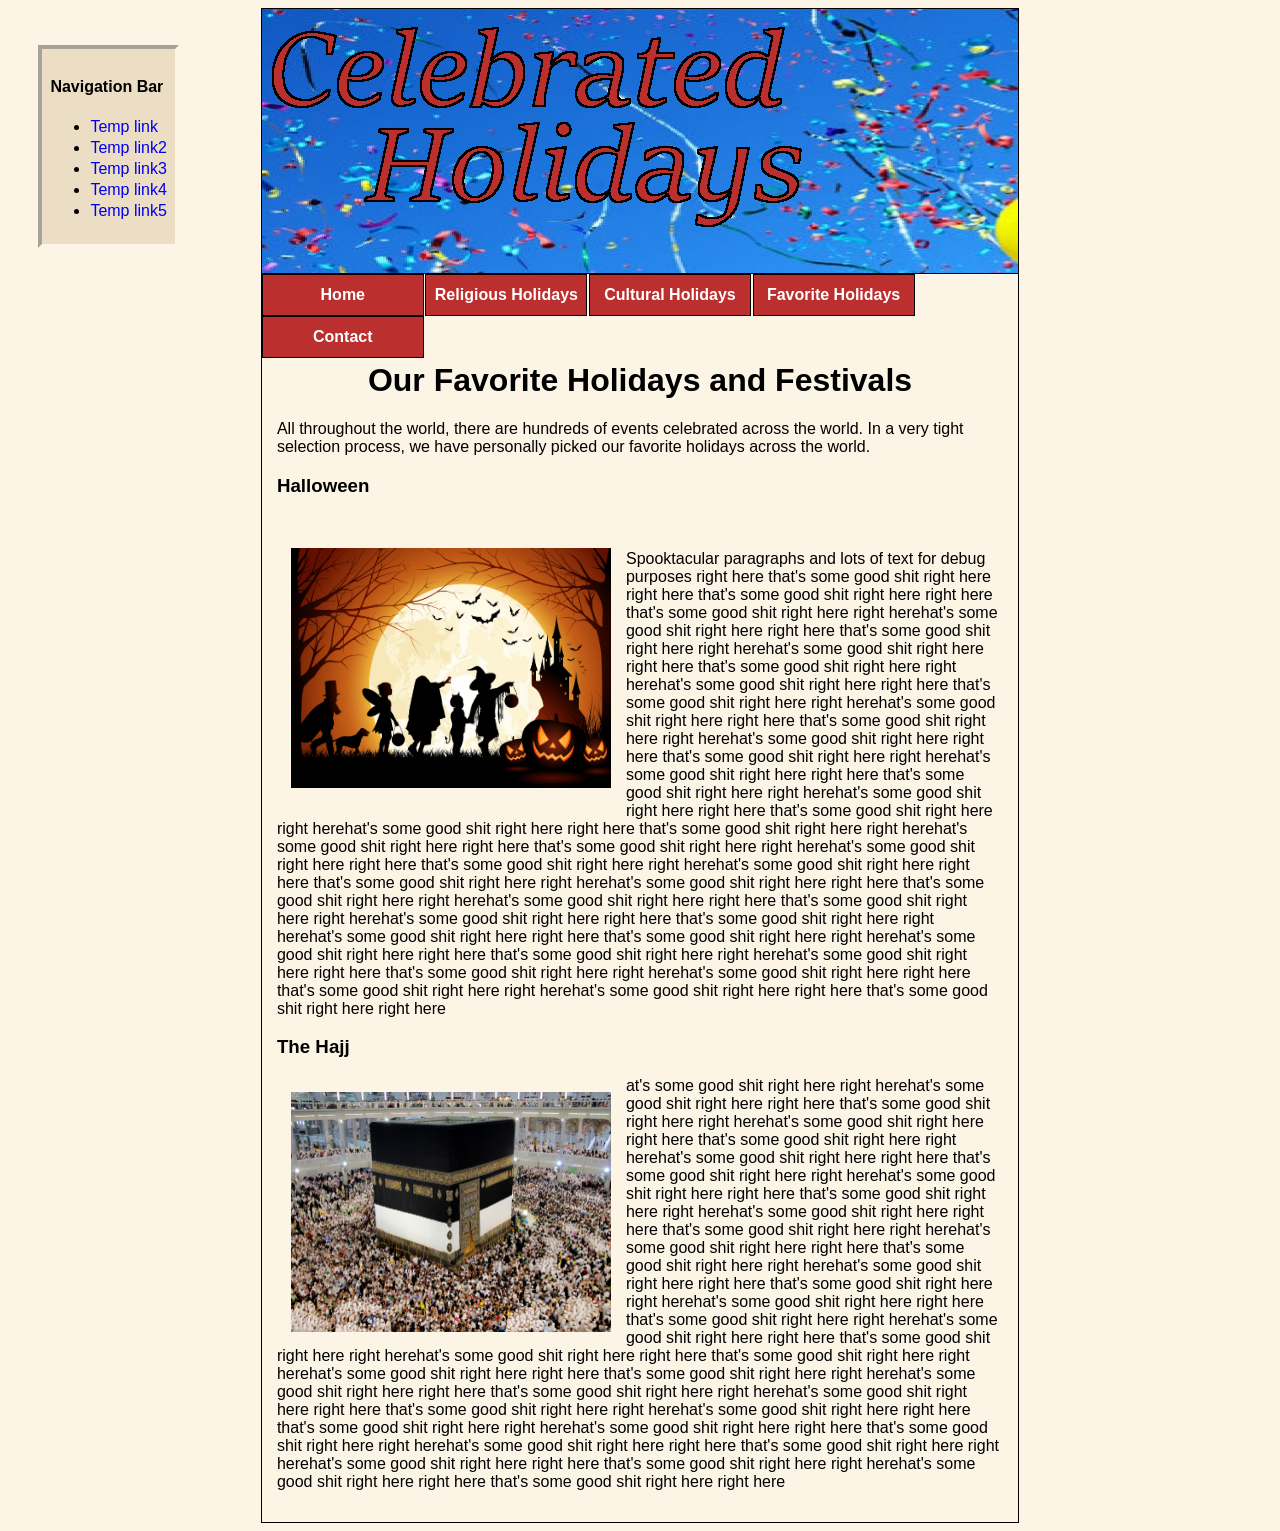
<file: Web-CA-Mike-master/favorite.html>
<!doctype html>
<html>
	<head>
		<meta charset="UTF-8">
		<title> Template</title>
		<link rel="stylesheet" href="style.css">
	</head>
	
	<div id="page">
		<header>
		<img src="images/banner.png" alt="There's meant to be a descriptive lookin' banner here">
		</header>
			<nav> 
				<ul>
					<li><a href="index.html" class="navButton">Home</a></li>
					<li>
						<a href="#" class="navButton">Religious Holidays</a>
							<ul class="hidden">
								<li><a href="#">Christianity</a></li>
								<li><a href="#">Islam</a></li>
							</ul>
					</li>
					<li>
						<a href="#" class="navButton">Cultural Holidays</a>
							<ul class="hidden">
								<li><a href="#">Irish</a></li>
								<li><a href="#">South-American</a></li>
								<li><a href="#">Japanese</a></li>
							</ul>
					</li>
					<li><a href="favorite.html" class="navButton">Favorite Holidays</a></li>
					<li><a href="#" class="navButton">Contact</a></li>
				</ul>
			</nav>
		<body>
			<div id="content">
				<h1>Our Favorite Holidays and Festivals</h1>
				<p>All throughout the world, there are hundreds of events celebrated across the world. In a very tight 
				selection process, we have personally picked our favorite holidays across the world.</p>
				<h3> Halloween</h3><br>
				<img src="images/halloween.jpg">
				<p>Spooktacular paragraphs and lots of text for debug purposes right here that's some good shit right here right here that's some good shit right here right here
				that's some good shit right here right herehat's some good shit right here right here
				that's some good shit right here right herehat's some good shit right here right here
				that's some good shit right here right herehat's some good shit right here right here
				that's some good shit right here right herehat's some good shit right here right here
				that's some good shit right here right herehat's some good shit right here right here
				that's some good shit right here right herehat's some good shit right here right here
				that's some good shit right here right herehat's some good shit right here right here
				that's some good shit right here right herehat's some good shit right here right here
				that's some good shit right here right herehat's some good shit right here right here
				that's some good shit right here right herehat's some good shit right here right here
				that's some good shit right here right herehat's some good shit right here right here
				that's some good shit right here right herehat's some good shit right here right here
				that's some good shit right here right herehat's some good shit right here right here
				that's some good shit right here right herehat's some good shit right here right here
				that's some good shit right here right herehat's some good shit right here right here
				that's some good shit right here right herehat's some good shit right here right here
				that's some good shit right here right herehat's some good shit right here right here
				that's some good shit right here right herehat's some good shit right here right here
				that's some good shit right here right herehat's some good shit right here right here
				that's some good shit right here right here</p>
				
				<h3>The Hajj</h3>
				<img src="images/hajj.jpg">
				<p>at's some good shit right here right herehat's some good shit right here right here
				that's some good shit right here right herehat's some good shit right here right here
				that's some good shit right here right herehat's some good shit right here right here
				that's some good shit right here right herehat's some good shit right here right here
				that's some good shit right here right herehat's some good shit right here right here
				that's some good shit right here right herehat's some good shit right here right here
				that's some good shit right here right herehat's some good shit right here right here
				that's some good shit right here right herehat's some good shit right here right here
				that's some good shit right here right herehat's some good shit right here right here
				that's some good shit right here right herehat's some good shit right here right here
				that's some good shit right here right herehat's some good shit right here right here
				that's some good shit right here right herehat's some good shit right here right here
				that's some good shit right here right herehat's some good shit right here right here
				that's some good shit right here right herehat's some good shit right here right here
				that's some good shit right here right herehat's some good shit right here right here
				that's some good shit right here right herehat's some good shit right here right here
				that's some good shit right here right herehat's some good shit right here right here
				that's some good shit right here right herehat's some good shit right here right here
				that's some good shit right here right here</p>
			</div>
		</body>
	</div>
	<div id="sidebar">
		<h4>Navigation Bar</h4>
		<ul>
		<li><a href="#">Temp link</a></li>
		<li><a href="#">Temp link2</a></li>
		<li><a href="#">Temp link3</a></li>
		<li><a href="#">Temp link4</a></li>
		<li><a href="#">Temp link5</a></li>
		</ul>
	</div>
</html>
</file>
<file: Web-CA-Mike-master/style.css>
html{
	background-color: #fcf4e5;
}

#page {
	margin-left: 20%;
	margin-right: 20%;
	border: .1em solid black;
}

header {
	background-image: url("images/festivities2.jpg");
	border-bottom: .1em solid black;
}

#content {
	font-family: "Trebuchet MS", Helvetica, sans-serif;
	padding: 2%;
}

#content img {
	width: 20em;
	height: 15em;
	float: left;
	padding: 2%;
}

#content h1{
	margin-top: 10%;
	text-align: center;
}

#religionDropdown {
	
}

nav a {
	text-decoration: none;
}

#sidebar {
	border: .3em solid #fcf4e5;
	border-style: inset;
	float: left;
	position: fixed;
	top: 5%;
	padding: .5em;
	left: 3%;
	background-color: #EBDEC5;
	font-family: "Trebuchet MS", Helvetica, sans-serif;
}

#sidebar a {
	text-decoration: none;
}

#sidebar a:hover {
	color: #C93030;
	text-decoration: underline;
}

#sidebar li {
	margin-top: .2em;
}

.navButton {
	background-color: red;
	float: left;
	border: .1em solid black;
	display: inline;
	width: 10em;
	height: 2.5em;
	text-align: center;
	line-height: 2.5em;
	font-family: "Trebuchet MS", Helvetica, sans-serif;
	color: #ffffff;
	background-color: #bc2f2f;
	text-decoration: none;
	font-weight: bold;
}
	
nav ul {
	list-style-type:none;
	margin:0;
	padding:0;
}

nav li {
	display:inline-block;
	float: left;
	margin-right: .1em;
}

nav li a {
	background-color: red;
	float: left;
	border: .1em solid black;
	display: inline;
	width: 10em;
	height: 2.5em;
	text-align: center;
	line-height: 2.5em;
	font-family: "Trebuchet MS", Helvetica, sans-serif;
	color: #ffffff;
	background-color: #ffffff;
	text-decoration: none;
	font-weight: bold;
}

.navButton:hover {
	background-color: #DB3737;
}

#page {
	margin-left: 20%;
	margin-right: 20%;
	border: .1em solid black;
}

nav li:hover ul a {
	background-color: #EBDEC5;
	color: #bc2f2f;
	height: 2.5em;
	line-height: 2.5em;
	text-align: center;	
	border: .1em solid black;
	padding-left: .5em;
}

nav li:hover ul a:hover {
	background: #bc2f2f;
	color: #fcf4e5;
	text-decoration: underline;
}

nav li ul {
	display: none;
	position: absolute;
	top: 32.7%;
	z-index: 100;
}

nav li ul li {
	display: block;
	float: none;
}

nav li ul li a {
	width: auto;
	min-width: 9.5em;
	padding: 0 0;
}

nav ul li a:hover + .hidden, .hidden:hover {
	display: block;
}
</file>
